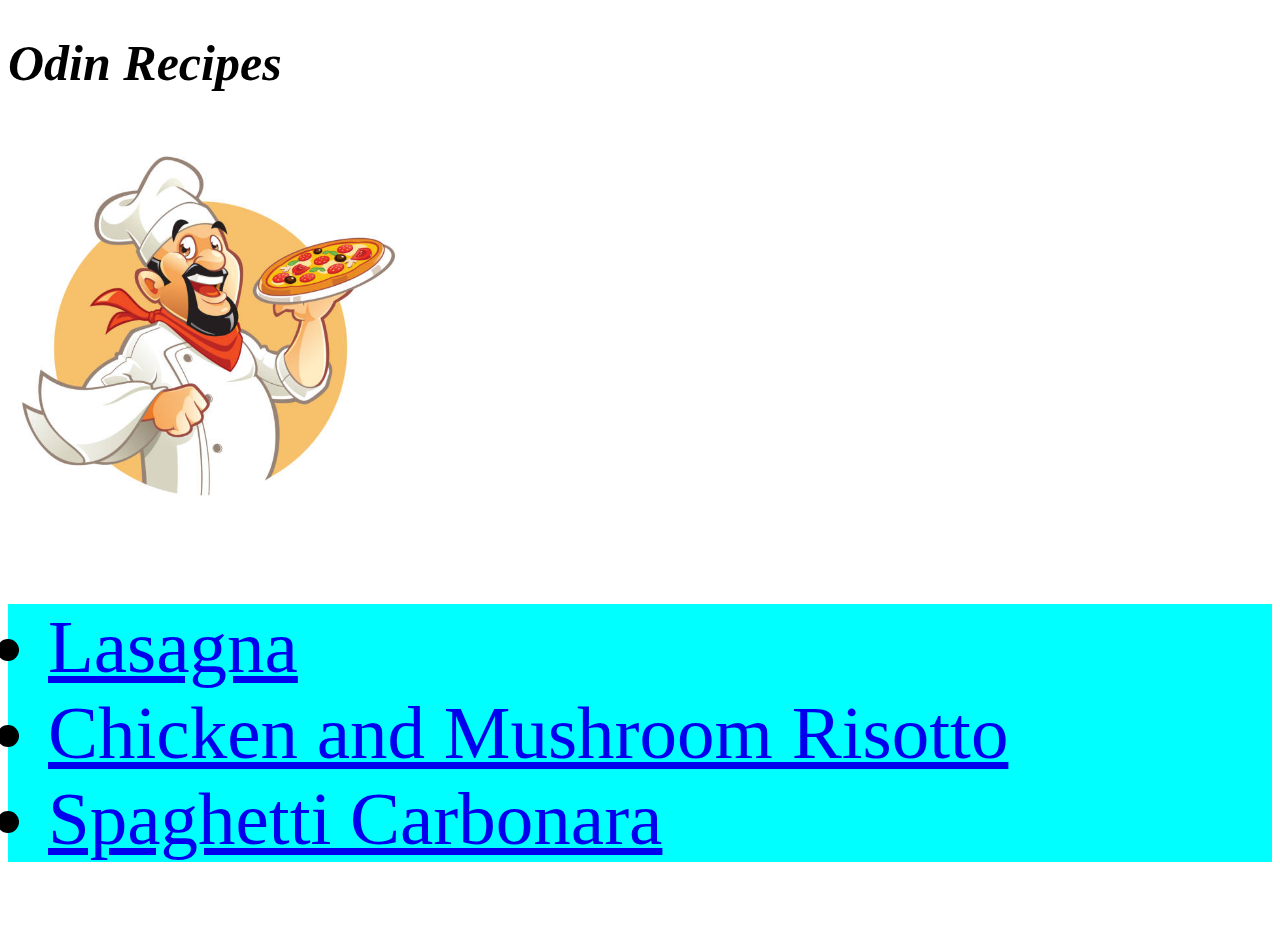
<file: index.html>
<!DOCTYPE html>
<html lang="en-GB">
    <head>
        <link rel="stylesheet" href="style.css" />
        <meta charset="UTF-8">
        <title>Odin Recipes</title>
    </head>

    <body>
        <h1 class="title">Odin Recipes</h1>
        <img class="chef" src="images/chef.jpg" alt="chef">
        <ul class="homepage list">
            <li><a href="lasagna.html">Lasagna</a></li>
            <li><a href="risotto.html">Chicken and Mushroom Risotto</a></li>
            <li><a href="carbonara.html">Spaghetti Carbonara</a></li>
        </ul>
    </body>

</html>
</file>
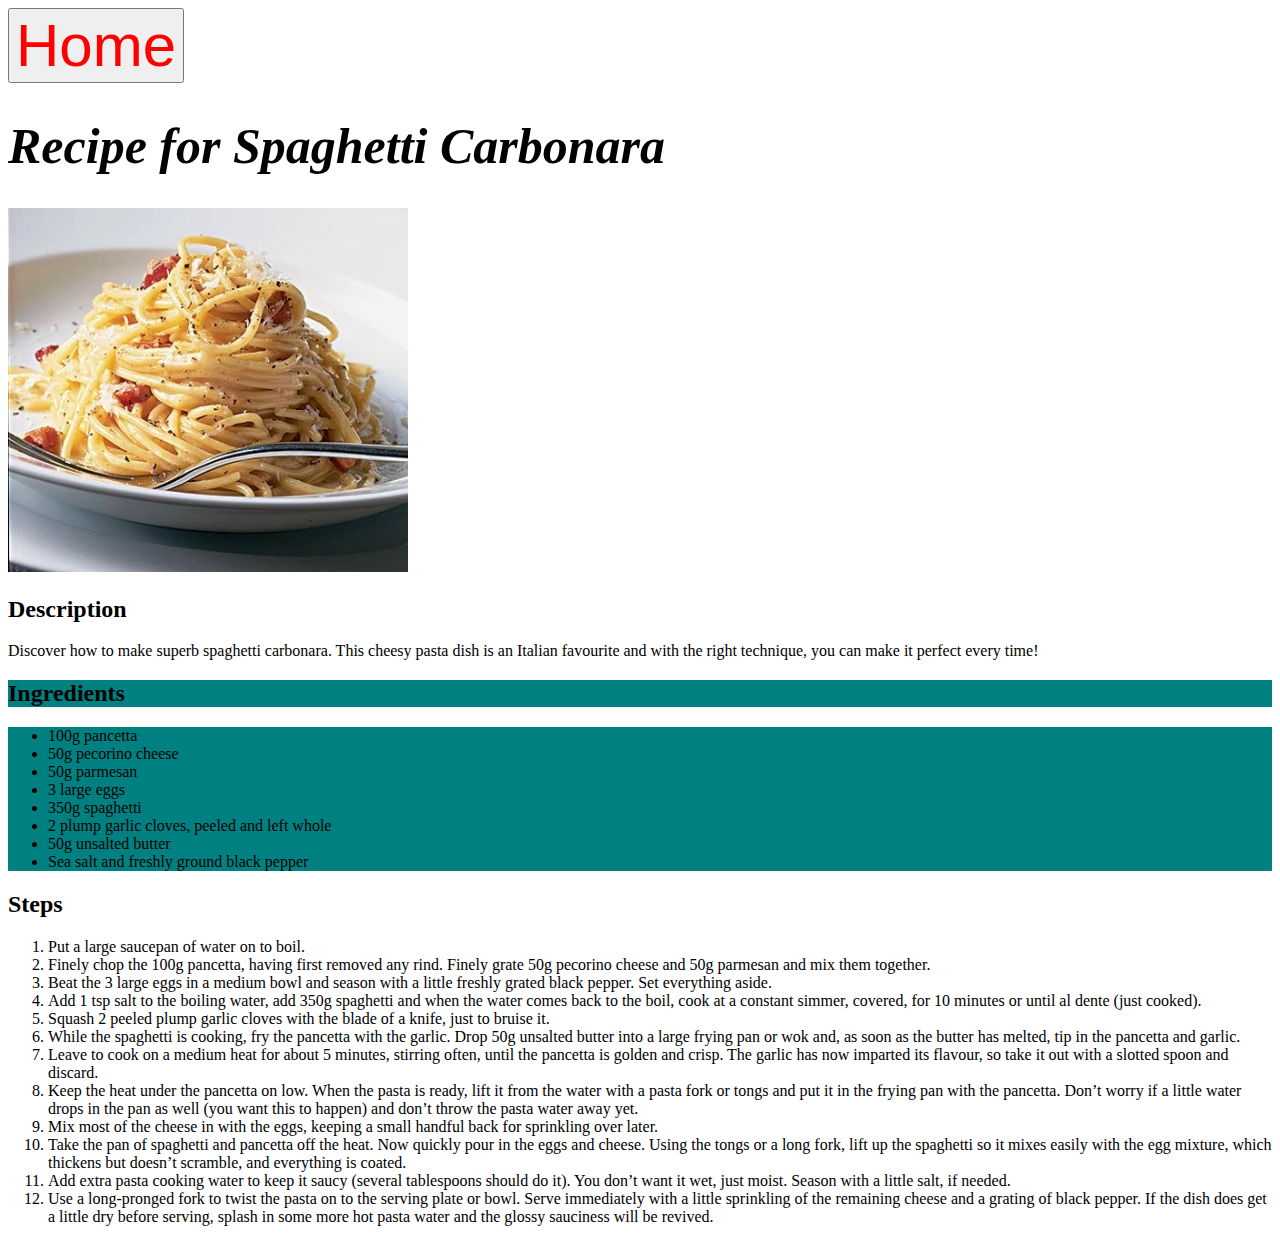
<file: carbonara.html>
<!DOCTYPE html>
<html lang="en-GB">
    <head>
        <meta charset="UTF-8">
        <title>Spaghetti Carbonara</title>
        <link rel="stylesheet" href="style.css" />
    </head>

    <body>
        <!--All recipe info taken from here:
        https://www.bbcgoodfood.com/recipes/ultimate-spaghetti-carbonara-recipe-->
        <a class = "home" href="index.html"><button>Home</button></a>
        <h1 class="title">Recipe for Spaghetti Carbonara</h1>
        <img src="images/carbonara.jpg" alt="Carbonara" width="200">
        <h2>Description</h2>
        Discover how to make superb spaghetti carbonara. This cheesy pasta dish
        is an Italian favourite and with the right technique, you can make it
        perfect every time!

        <h2 class="ingredients">Ingredients</h2>
        <ul class="ingredients">
            <li>100g pancetta</li>
            <li>50g pecorino cheese</li>
            <li>50g parmesan</li>
            <li>3 large eggs</li>
            <li>350g spaghetti</li>
            <li>2 plump garlic cloves, peeled and left whole</li>
            <li>50g unsalted butter</li>
            <li>Sea salt and freshly ground black pepper</li>
        </ul>

        <h2>Steps</h2>
        <ol>
            <li>Put a large saucepan of water on to boil.</li>
            <li>Finely chop the 100g pancetta, having first removed any rind.
                Finely grate 50g pecorino cheese and 50g parmesan and mix them
                together.</li>
            <li>Beat the 3 large eggs in a medium bowl and season with a little
                freshly grated black pepper. Set everything aside.</li>
            <li>Add 1 tsp salt to the boiling water, add 350g spaghetti and
                when the water comes back to the boil, cook at a constant
                simmer, covered, for 10 minutes or until al dente
                (just cooked).</li>
            <li>Squash 2 peeled plump garlic cloves with the blade of a knife,
                just to bruise it.</li>
            <li>While the spaghetti is cooking, fry the pancetta with the
                garlic. Drop 50g unsalted butter into a large frying pan or
                wok and, as soon as the butter has melted, tip in the pancetta
                and garlic.</li>
            <li>Leave to cook on a medium heat for about 5 minutes, stirring
                often, until the pancetta is golden and crisp. The garlic has
                now imparted its flavour, so take it out with a slotted spoon
                and discard.</li>
            <li>Keep the heat under the pancetta on low. When the pasta is
                ready, lift it from the water with a pasta fork or tongs and
                put it in the frying pan with the pancetta. Don’t worry if a
                little water drops in the pan as well (you want this to happen)
                and don’t throw the pasta water away yet.</li>
            <li>Mix most of the cheese in with the eggs, keeping a small
                handful back for sprinkling over later.</li>
            <li>Take the pan of spaghetti and pancetta off the heat. Now
                quickly pour in the eggs and cheese. Using the tongs or a long
                fork, lift up the spaghetti so it mixes easily with the egg
                mixture, which thickens but doesn’t scramble, and everything
                is coated.</li>
            <li>Add extra pasta cooking water to keep it saucy (several
                tablespoons should do it). You don’t want it wet, just moist.
                Season with a little salt, if needed.</li>
            <li>Use a long-pronged fork to twist the pasta on to the serving
                plate or bowl. Serve immediately with a little sprinkling of
                the remaining cheese and a grating of black pepper. If the dish
                does get a little dry before serving, splash in some more hot
                pasta water and the glossy sauciness will be revived.</li>
        </ol>
    </body>
</html>
</file>
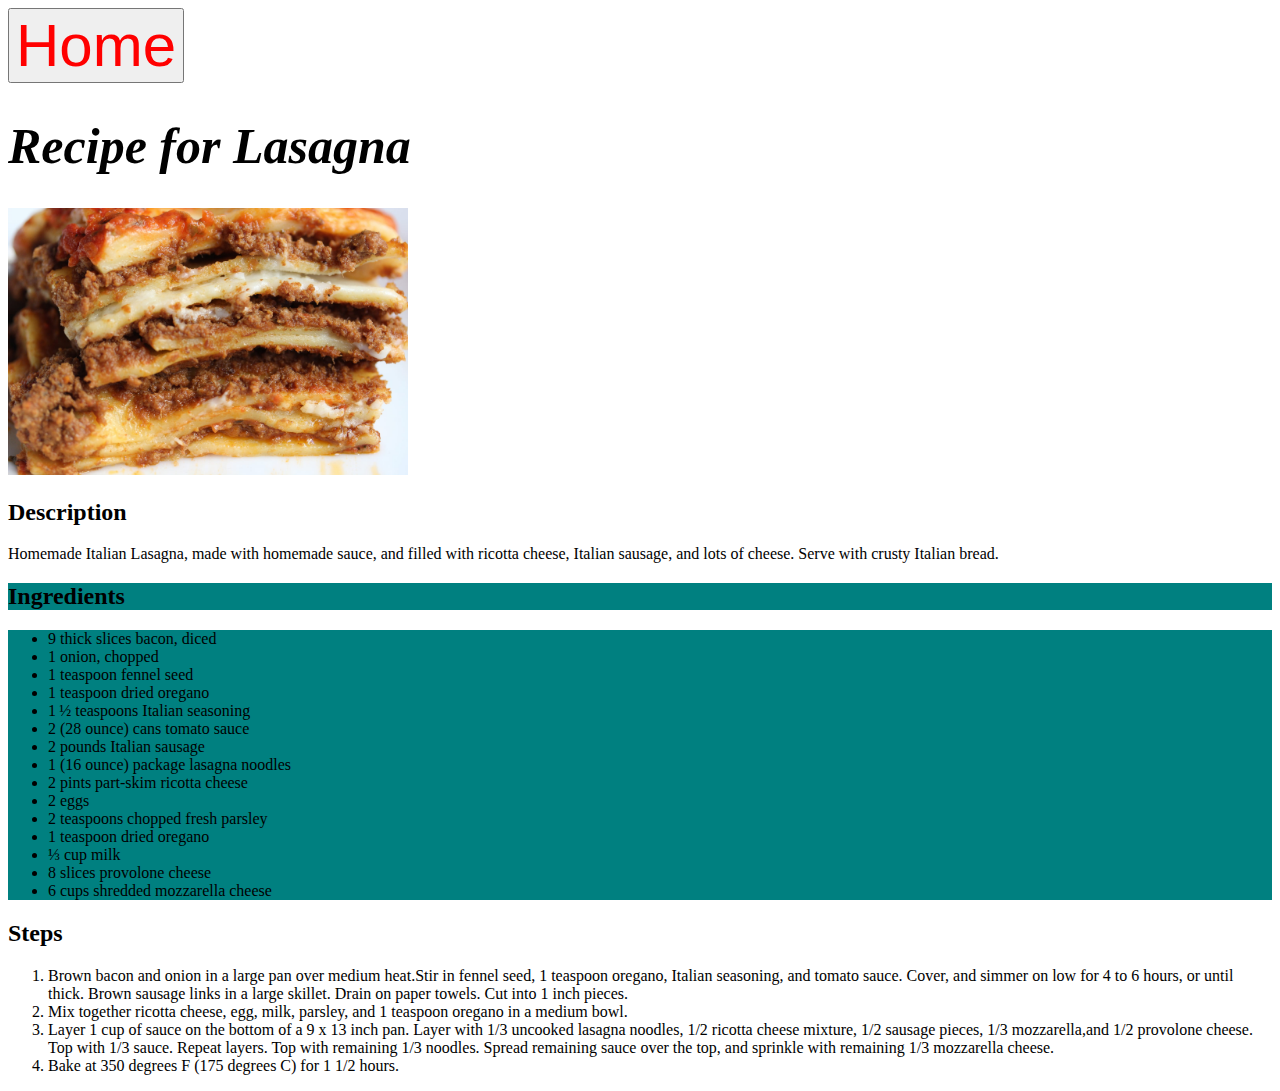
<file: lasagna.html>
<!DOCTYPE html>
<html lang="en-GB">
    <head>
        <meta charset="UTF-8">
        <link rel="stylesheet" href="style.css" />
        <title>Lasagna</title>
    </head>

    <body>
        <!--All recipe info taken from here:
        https://www.allrecipes.com/recipe/11728/italian-lasagna/-->
        <a class = "home" href="index.html"><button>Home</button></a>
        <h1 class="title">Recipe for Lasagna</h1>

        <img src="images/lasagna.jpg" alt="A picture of lasagna" width="250">

        <h2>Description</h2>
        <p>Homemade Italian Lasagna, made with homemade sauce, and filled with
        ricotta cheese, Italian sausage, and lots of cheese.
        Serve with crusty Italian bread.</p>

        <h2 class="ingredients">Ingredients</h2>
        <ul class="ingredients">
        <li>9 thick slices bacon, diced</li>
        <li>1 onion, chopped</li>
        <li>1 teaspoon fennel seed</li>
        <li>1 teaspoon dried oregano</li>
        <li>1 ½ teaspoons Italian seasoning</li>
        <li>2 (28 ounce) cans tomato sauce</li>
        <li>2 pounds Italian sausage</li>
        <li>1 (16 ounce) package lasagna noodles</li>
        <li>2 pints part-skim ricotta cheese</li>
        <li>2 eggs</li>
        <li>2 teaspoons chopped fresh parsley</li>
        <li>1 teaspoon dried oregano</li>
        <li>⅓ cup milk</li>
        <li>8 slices provolone cheese</li>
        <li>6 cups shredded mozzarella cheese</li>
        </ul>

       <h2>Steps</h2>
       <ol>
        <li> Brown bacon and onion in a large pan over medium heat.Stir in fennel seed, 1 teaspoon oregano, Italian seasoning, and tomato
        sauce. Cover, and simmer on low for 4 to 6 hours, or until thick.
        Brown sausage links in a large skillet. Drain on paper
        towels. Cut into 1 inch pieces.</li>
        <li> Mix together ricotta cheese, egg, milk, parsley, and 1
            teaspoon oregano in a medium bowl.</li>
        <li> Layer 1 cup of sauce on the bottom of a 9 x 13 inch pan. Layer with
        1/3 uncooked lasagna noodles, 1/2 ricotta cheese mixture, 1/2 sausage pieces,
        1/3 mozzarella,and 1/2 provolone cheese. Top with 1/3 sauce. Repeat layers.
        Top with remaining 1/3 noodles. Spread remaining sauce over the top, and
        sprinkle with remaining 1/3 mozzarella cheese.</li>
        <li> Bake at 350 degrees F (175 degrees C) for 1 1/2 hours.</li>
        </ol>
    </body>

</html>
</file>
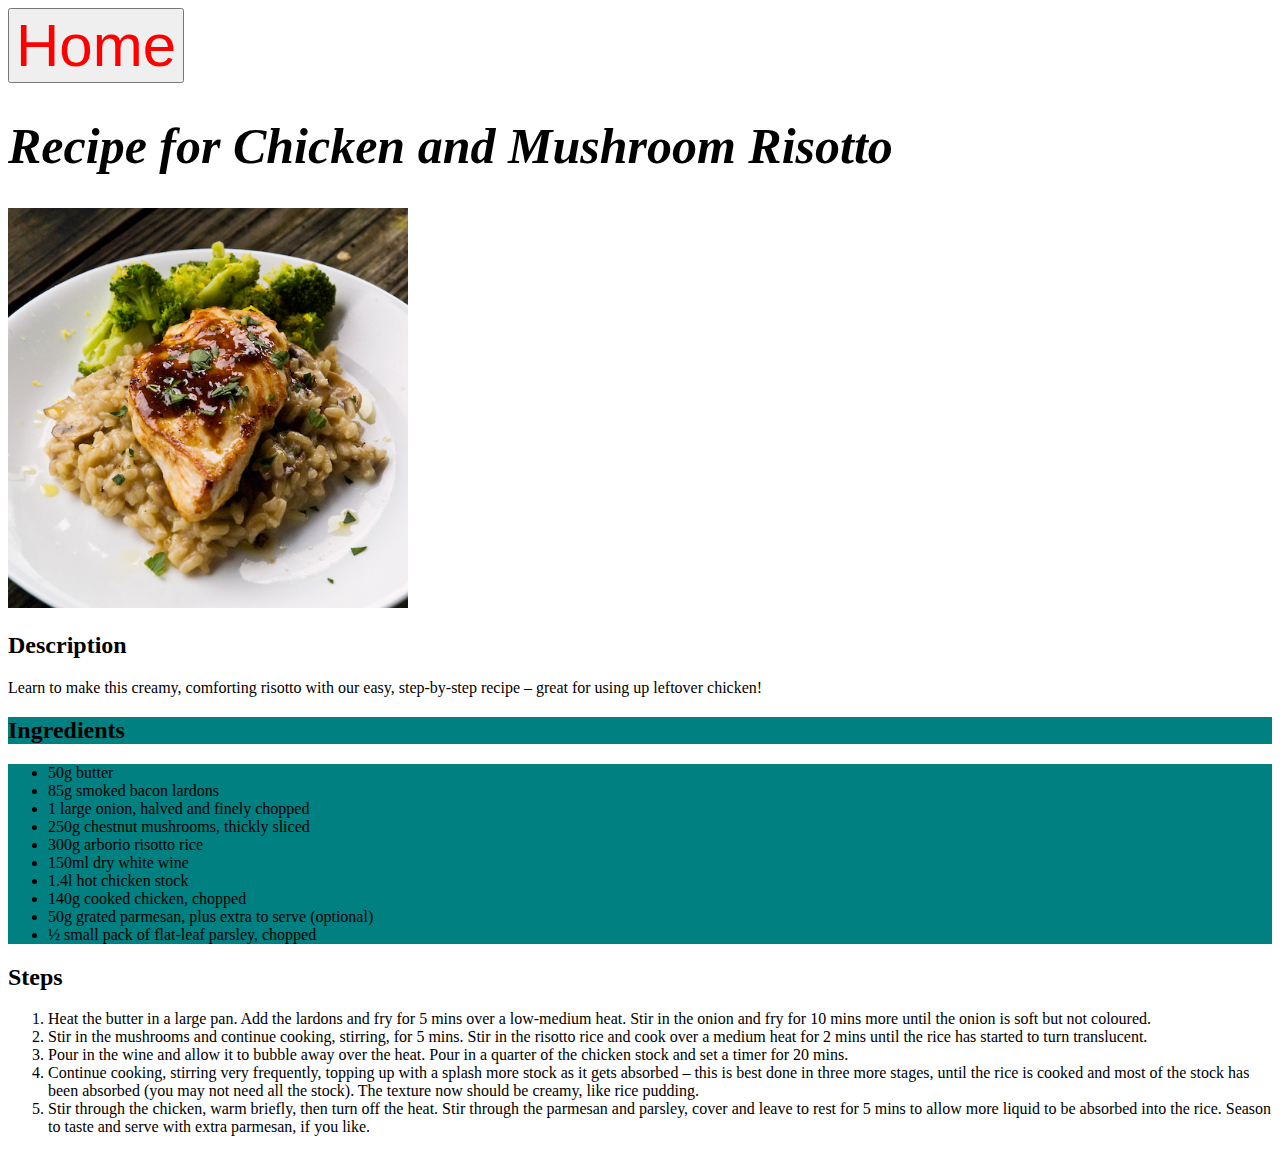
<file: risotto.html>
<!DOCTYPE html>
<html lang="en-GB">
    <head>
        <meta charset="UTF-8">
        <title>Chicken and Mushroom Risotto</title>
        <link rel="stylesheet" href="style.css" />
    </head>

    <body>
        <!--All recipe info taken from here:
        https://www.bbcgoodfood.com/recipes/chicken-mushroom-risotto-->
        <a class = "home" href="index.html"><button>Home</button></a>
        <h1 class="title">Recipe for Chicken and Mushroom Risotto</h1>
        <img src="images/risotto.jpg" alt="Risotto" height="200">

        <h2>Description</h2>
        Learn to make this creamy, comforting risotto with our easy,
        step-by-step recipe – great for using up leftover chicken!


        <h2 class="ingredients"> Ingredients</h2>
        <ul class="ingredients">
            <li>50g butter</li>
            <li>85g smoked bacon lardons</li>
            <li>1 large onion, halved and finely chopped</li>
            <li>250g chestnut mushrooms, thickly sliced</li>
            <li>300g arborio risotto rice</li>
            <li>150ml dry white wine</li>
            <li>1.4l hot chicken stock</li>
            <li>140g cooked chicken, chopped</li>
            <li>50g grated parmesan, plus extra to serve (optional)</li>
            <li>½ small pack of flat-leaf parsley, chopped</li>
        </ul>

        <h2>Steps</h2>
        <ol>
            <li>Heat the butter in a large pan. Add the lardons and fry for 5
                mins over a low-medium heat. Stir in the onion and fry for 10
                mins more until the onion is soft but not coloured.</li>

            <li>Stir in the mushrooms and continue cooking, stirring, for 5
                mins. Stir in the risotto rice and cook over a medium heat for
                2 mins until the rice has started to turn translucent.</li>

            <li>Pour in the wine and allow it to bubble away over the heat.
                Pour in a quarter of the chicken stock and set a timer for 20
                mins.</li>

            <li>Continue cooking, stirring very frequently, topping up with a
                splash more stock as it gets absorbed – this is best done in
                three more stages, until the rice is cooked and most of the
                stock has been absorbed (you may not need all the stock). The
                texture now should be creamy, like rice pudding.</li>

            <li>Stir through the chicken, warm briefly, then turn off the heat.
                Stir through the parmesan and parsley, cover and leave to rest
                for 5 mins to allow more liquid to be absorbed into the rice.
                Season to taste and serve with extra parmesan, if you like.</li>
        </ol>
    </body>
</html>
</file>
<file: style.css>
/* Image */
img {
    height: auto;
    width: 400px;
}

/* Titles */
.title {
    font-size: 50px;
    font-style: italic;
}
/* Home Button */
.home button {
    color: red;
    font-size: 60px;
}
/* Homepage list */
.homepage.list {
    font-size: 75px;
    background-color: aqua;
}
/* Ingredients list */
.ingredients {
    background-color: teal;
}
</file>
